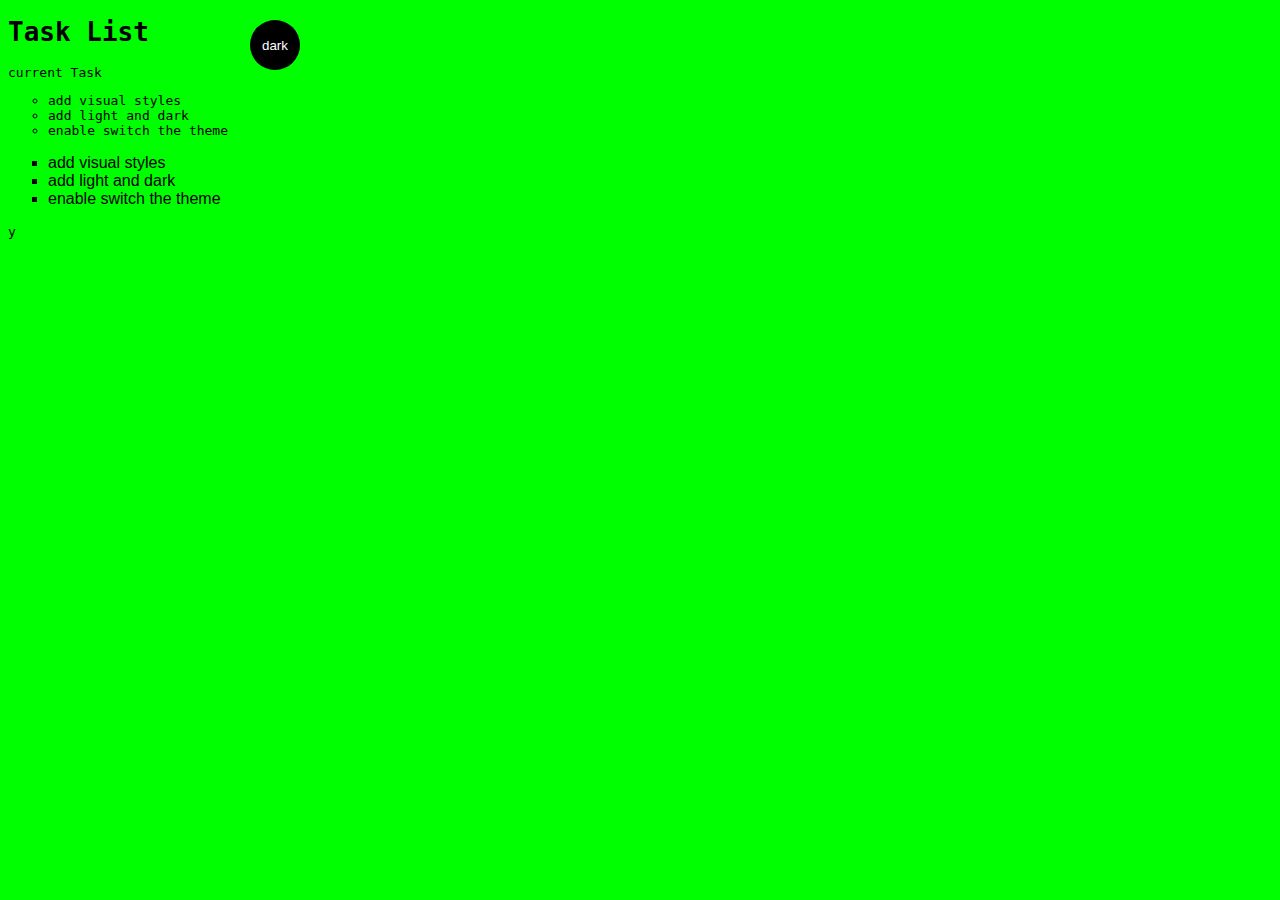
<file: Dark_Light/index.html>
<!DOCTYPE html>
<html lang="en">
<head>
    <meta charset="UTF-8">
    <meta name="viewport" content="width=device-width, initial-scale=1.0">
    <link rel="stylesheet" href="./style.css">
    <title>Aprendendo JS</title>

</head>
<body class="light-theme">
<h1>Task List</h1>
<p id="msg">current Task</p>    
<ol>
    
    <li>add visual styles  </li>
    <li>add light and dark</li>
    <li>enable switch the theme </li>

</ol>
<ul> 
    <li class ="list">add visual styles  </li>
    <li class = "list">add light and dark</li>
    <li class = "list">enable switch the theme </li>
</ul>

<div>
    <button class="btn">dark</button>
</div>
<script src="app.js"></script>
y


</body>
</html>
</file>
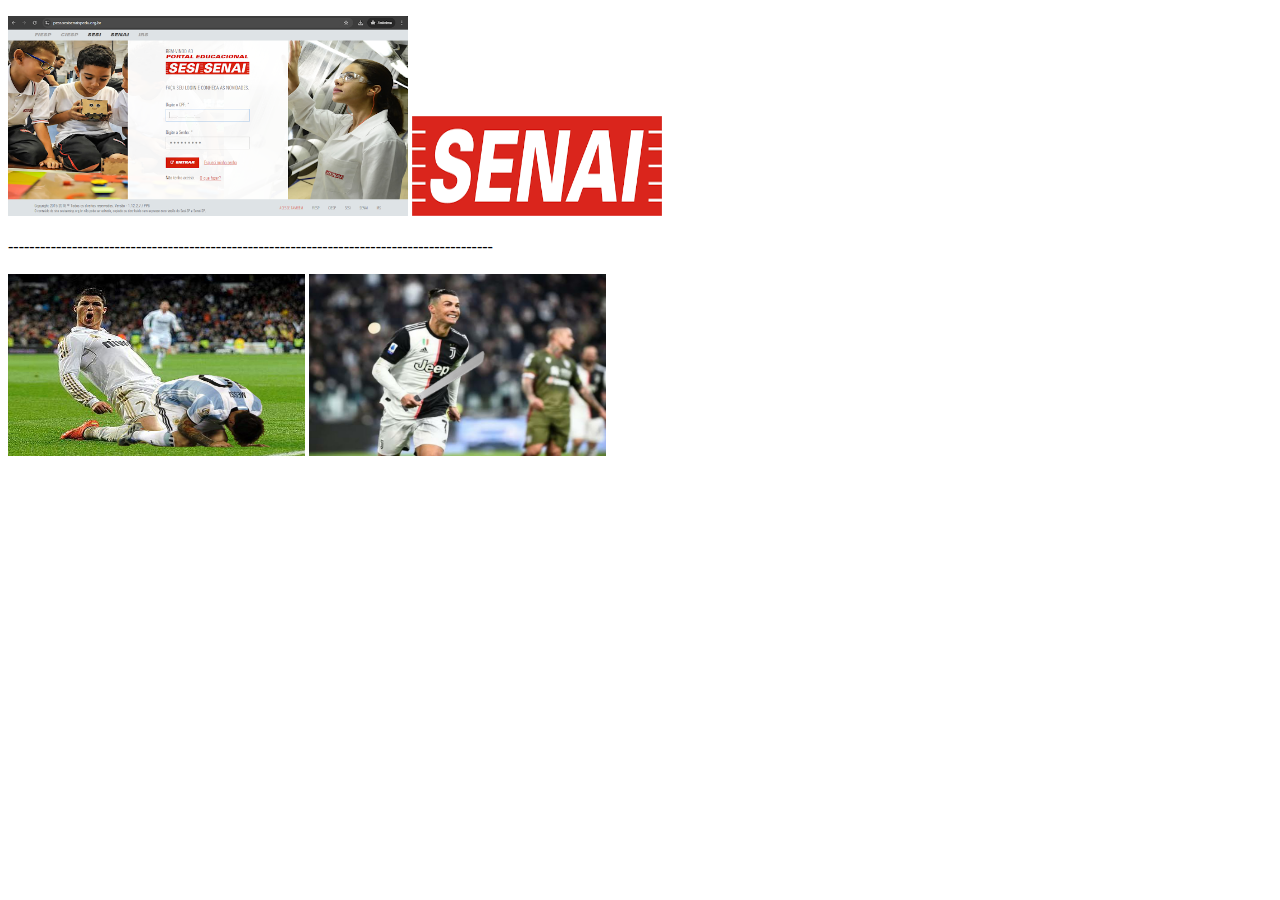
<file: Login/index.html>
<!DOCTYPE html>
<html lang="en">
<head>
    <meta charset="UTF-8">
    <meta name="viewport" content="width=device-width, initial-scale=1.0">
    <title>Login Vitor</title>
</head>

<body>
     <p>    
    <img src="_imagem/Login.png" alt="Descrição do login senai" srcset="" width="400" height="200">
    <img src="_imagem/SENAI.png" alt="logo senai" srcset="" width="250" height="100">
  <br><br>

    -------------------------------------------------------------------------------------------
    <br><br>
    <img src="_imagem/Cristiano-Ronaldo-Lionel-Messi-meme-5.jpg" alt="" srcset="" width="297" height="182">
    <img src="_imagem/EhcSfxxWkAAbaqm.jpg_large" alt="" srcset="" width="297" height="182">
</p>

</body>

</html>
</file>
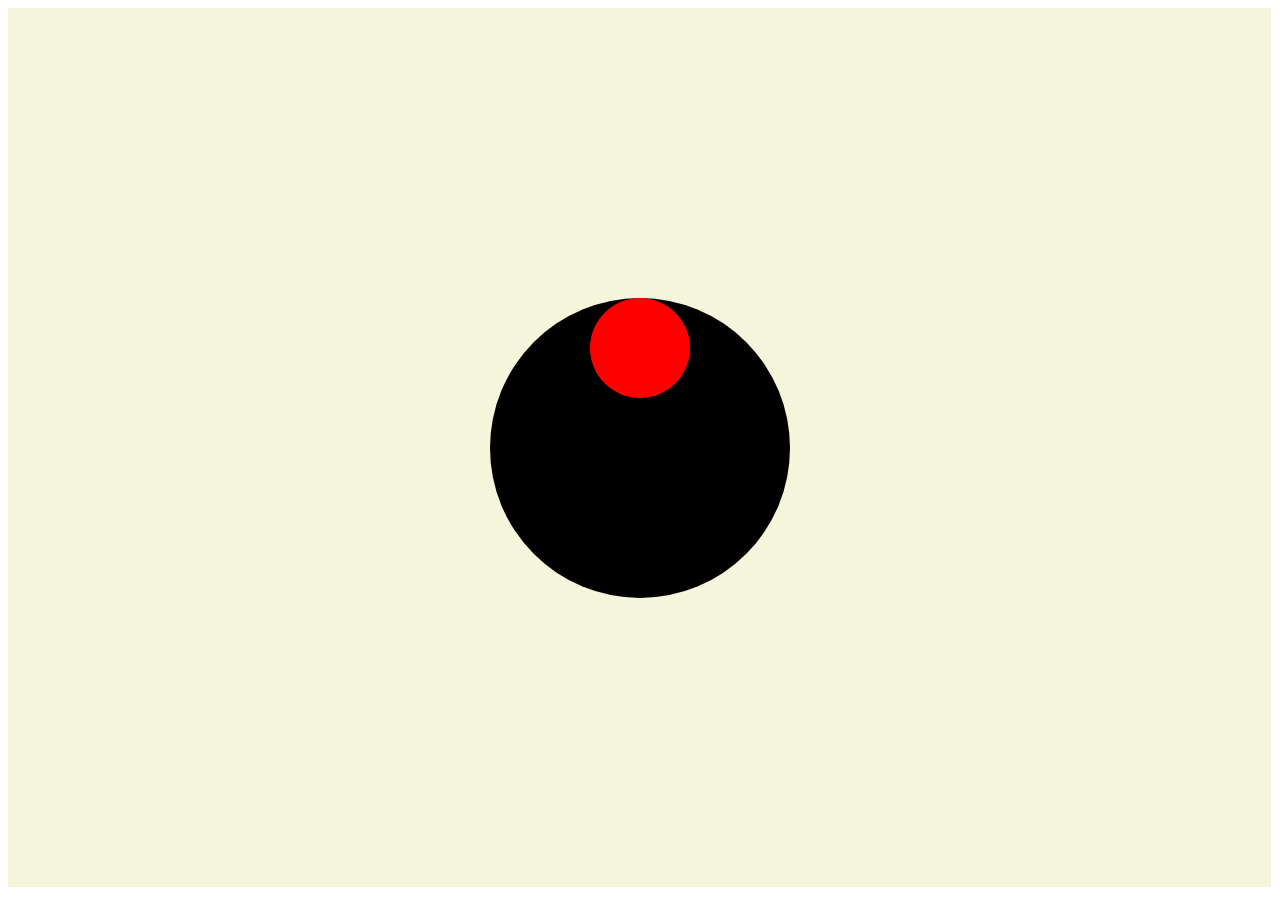
<file: login3/index.html>
<!DOCTYPE html>
<html lang="en,pt-br">
<head>
    <meta charset="UTF-8">
    <meta name="viewport" content="width=device-width, initial-scale=1.0">
    <link rel="stylesheet" href="./css/style.css">
    <title>Document</title>
</head>
<body>
  
  
<div class="conteiner">
<div id="tamanho1">
    <div id="bola1">

    </div id="girar">
</div>

</div>

   

</body>
</html>
</file>
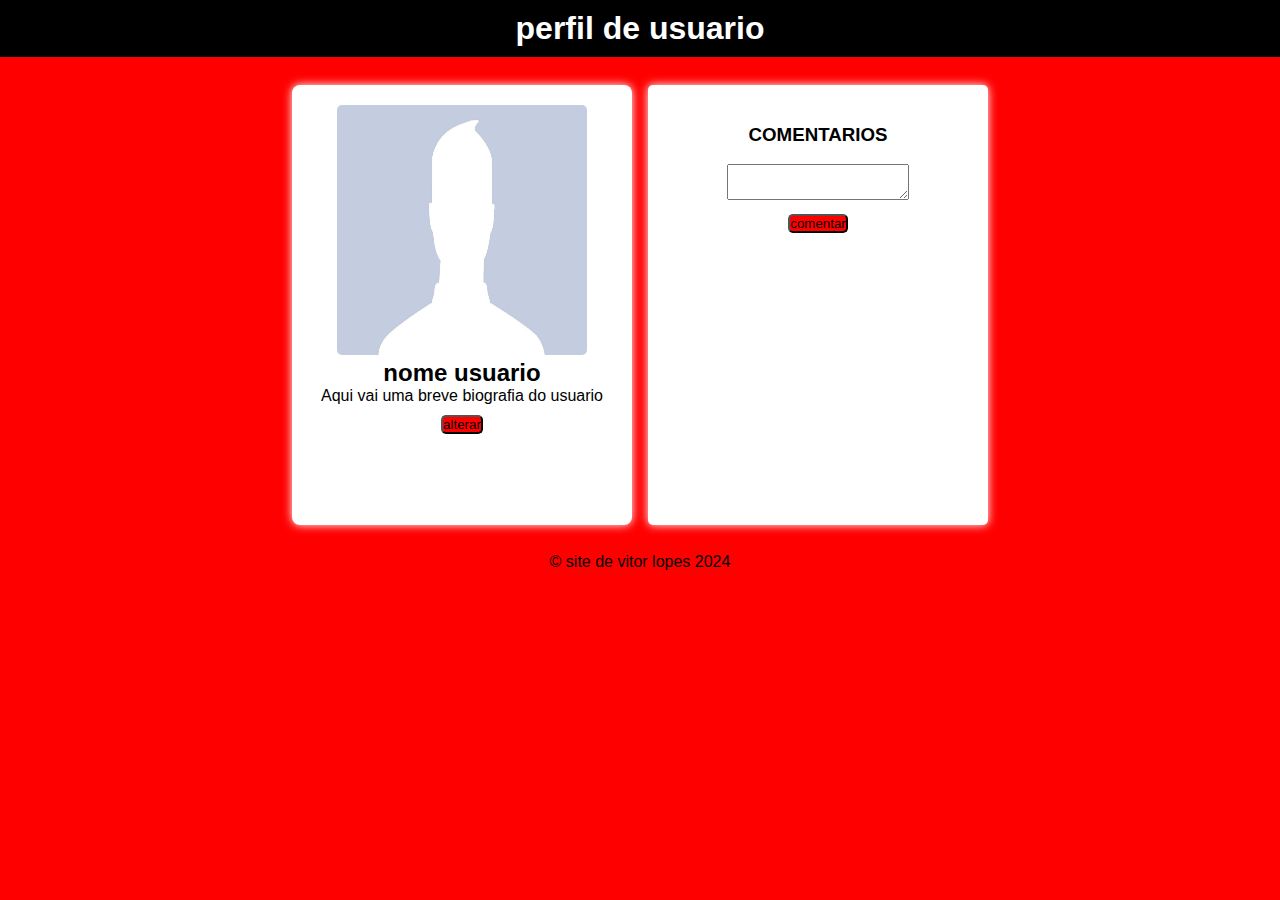
<file: login 2/perfil.html>
<!DOCTYPE html>
<html lang="en">
<head>
    <meta charset="UTF-8">
    <meta name="viewport" content="width=device-width, initial-scale=1.0">
    <title>Perfil de usuario</title>
    <link rel="stylesheet" href="style.css">
</head>
<body>
    
    <header>
        <h1>perfil de usuario</h1>
    </header>
    <main>
        <section id="profile">
       <img src="img/imagem.jpg" alt="imagem usuario"  id="profile-pic">
       <h2 id="username">nome usuario</h2>
       <p id="bio">Aqui vai uma breve biografia do usuario</p>
       <button id="change-info">alterar</button>
        </section>
    <br>
    <br>
    <br>
    <br>
    <br>
    <br>
    
    
    <section id="comentario">
            <H3>COMENTARIOS</H3>
            <textarea name="digite seu comentario Aqui" id="coment-input"></textarea>
            <br>
            <button id="add-coment">comentar</button>
            <div id="coment-list"> </div>
            </section>
    
    </main>
    
    
    
    
    
    <footer>
        <p>&copy; site de vitor lopes 2024 </p>
    </footer>
</body>
</html>
</file>
<file: Dark_Light/style.css>
:root{
    --green: #00FF00;
    --white: #ffffff;
    --black: #000000;

}




body{
    font-family: monospace;
    background: var(--bg);
    color: var(--fontColor);
}

ul{
    font-family: Arial, Helvetica, sans-serif;
}
li{
    list-style: circle;
}
.list{
    list-style: square;
}
.light-theme{
--bg: var(--green);
--fontColor:var(--black);
--bgBg:var(--black);
--btnfontcolor:var(--white);    
}
.dark-theme{
    --bg: var(--black);
    --fontColor:var(--green);
    --bgBg:var(--white);
    --btnfontcolor:var(--black);

}
.btn{
    position: absolute;
    top: 20px;
    left: 250px;
    height: 50px;
    width: 50px;
    border-radius: 50%;
    border: none;
    color: var(--btnfontcolor);
    background-color: var(--bgBg);



}
.btn:focus{
    outline-style: none;
}
</file>
<file: login3/css/style.css>
.conteiner{
    width: 98.7vw;
    height: 97.7vh;
    display: flex;
    justify-content: center;
    align-items: center;
    background-color: beige;
    translate: 360;

}


#tamanho1{
    width: 300px;
    height: 300px;
    border-radius: 180px;
    background-color: black;
    display: flex;
    justify-content: center;
    translate: 100;

    



   

}


#bola1{
    width: 100px;
    height: 100px;
    border-radius: 180px;
    background-color: red;
    justify-content: center;
    align-items: center;
    translate: 300;
    rotate: 300;
    animation: girar 4s linear infinite;


}

@keyframes girar{
from{
    trasform: rotate(0deg);

}
to{
transform: rotate(360deg);
}




}
</file>
<file: login 2/style.css>
body, h1,h2,p,button{
margin: 0;
padding: 0;
    
}

body{
    font-family: Arial, Helvetica, sans-serif;
    background-color: red;
    color: black;   
}

main{
    display: flex;
    justify-content: center;
    padding: 20px;
}

header{
    background-color: black; 
    color: white;   
    text-align: center;
   padding: 10px 0;
}
#profile{
    background-color: white;
    border-radius: 8px;
     box-shadow: 0 0 10px white ;
     text-align: center;
     padding: 20px;
     width: 300px;
     margin: 8px;
}
#profile-pic{
    width: 250px;
    height: 250px;
    border: 1;
    border-radius: 5px;
}
button{
    border-radius: 5px;
    margin-top: 10px;
    cursor: pointer;
    background-color: red;
    width: 30;
    height: 100;
}

button:hover{
    background-color: green;

}


footer{
    text-align: center;

}
 
#comentario{
    
    
    background-color: white;
    border-radius: 5px;
     box-shadow: 0 0 10px white ;
     text-align: center;
     padding: 20px;
     width: 300px;
     height: 400px;
     margin: 8px;
     


     
}
#add-coment{
    border-radius: 5px;
    margin-top: 10px;
    cursor: pointer;
    background-color: red;
    width: 30;
    height: 100;

}
</file>
